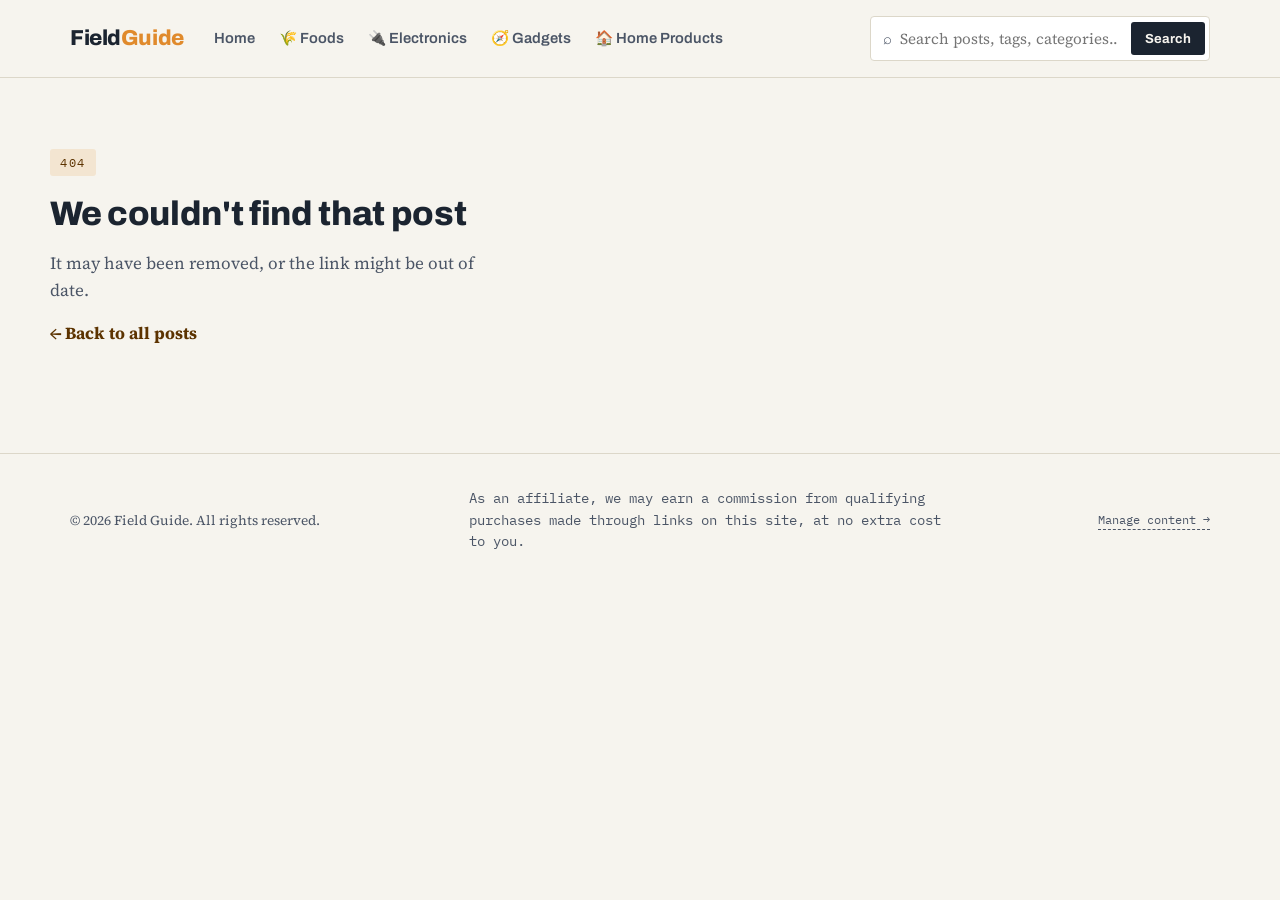
<file: post.html>
<!DOCTYPE html>
<html lang="en">
<head>
  <meta charset="UTF-8" />
  <meta name="viewport" content="width=device-width, initial-scale=1.0" />
  <title id="page-title">Loading… — Field Guide</title>
  <meta name="description" id="page-description" content="" />

  <link rel="preconnect" href="https://fonts.googleapis.com">
  <link href="https://fonts.googleapis.com/css2?family=Archivo:wght@600;700;800&family=Source+Serif+4:opsz,wght@8..60,400;8..60,600&family=IBM+Plex+Mono:wght@400;600&display=swap" rel="stylesheet">

  <link rel="stylesheet" href="css/styles.css" />
</head>
<body>

  <!-- ============================ HEADER / NAV ============================ -->
  <header class="site-header">
    <div class="site-header__bar">
      <a href="index.html" class="site-logo">Field<span>Guide</span></a>

      <nav class="site-nav" aria-label="Primary">
        <a href="index.html">Home</a>
        <!-- Category links inserted by post.js -->
      </nav>

      <form class="search-form" action="index.html" method="get" role="search">
        <span class="search-form__icon" aria-hidden="true">⌕</span>
        <input type="search" name="q" placeholder="Search posts, tags, categories…" aria-label="Search posts" />
        <button type="submit">Search</button>
      </form>
    </div>
  </header>

  <!-- ============================ POST CONTENT ============================ -->
  <!-- Everything below is populated by post.js based on ?id= in the URL. -->
  <div id="post-root">
    <p class="container" style="padding:60px 0;">Loading post…</p>
  </div>

  <!-- ============================ FOOTER ============================ -->
  <footer class="site-footer">
    <div class="container site-footer__grid">
      <p>&copy; 2026 Field Guide. All rights reserved.</p>
      <p class="site-footer__disclosure">
        As an affiliate, we may earn a commission from qualifying purchases
        made through links on this site, at no extra cost to you.
      </p>
      <a href="admin.html" class="site-footer__admin-link">Manage content →</a>
    </div>
  </footer>

  <script src="data-store.js"></script>
  <script src="render.js"></script>
  <script src="search.js"></script>
  <script src="post.js"></script>
</body>
</html>
</file>
<file: css/styles.css>
/* =================================================================
   DESIGN TOKENS
   A "catalog card" identity: warm paper background, ink-navy text,
   an amber signal color reserved for affiliate actions, and each
   content category carrying its own accent color (set per-post via
   an inline --cat-color variable — see render.js). Display type is
   a condensed grotesk for headlines/labels; body copy is a serif
   built for long-form reading, since these are articles people
   are meant to actually read before buying something.
   ================================================================= */
:root {
  /* Palette */
  --color-paper: #f6f4ee;
  --color-paper-raised: #ffffff;
  --color-ink: #1b2430;
  --color-ink-soft: #4b5566;
  --color-line: #dcd7c9;
  --color-signal: #e08a2c;
  --color-signal-ink: #5c3300;

  /* Category defaults (overridden inline per post/category) */
  --cat-color: #4a6fa5;

  /* Type */
  --font-display: "Archivo", "Arial Narrow", sans-serif;
  --font-body: "Source Serif 4", Georgia, "Times New Roman", serif;
  --font-mono: "IBM Plex Mono", "Courier New", monospace;

  /* Layout */
  --page-max: 1180px;
  --radius: 4px;
  --shadow-card: 0 1px 2px rgba(27, 36, 48, 0.06), 0 1px 0 rgba(27, 36, 48, 0.04);
}

/* =================================================================
   RESET & BASE
   ================================================================= */
* {
  box-sizing: border-box;
}

html {
  scroll-behavior: smooth;
}

body {
  margin: 0;
  background: var(--color-paper);
  color: var(--color-ink);
  font-family: var(--font-body);
  font-size: 17px;
  line-height: 1.55;
  -webkit-font-smoothing: antialiased;
}

img {
  max-width: 100%;
  display: block;
}

a {
  color: inherit;
  text-decoration: none;
}

h1, h2, h3, h4 {
  font-family: var(--font-display);
  font-weight: 800;
  line-height: 1.15;
  margin: 0 0 0.5em 0;
  letter-spacing: -0.01em;
}

p {
  margin: 0 0 1em 0;
}

ul {
  margin: 0;
  padding-left: 1.2em;
}

button {
  font-family: inherit;
  cursor: pointer;
}

:focus-visible {
  outline: 3px solid var(--color-signal);
  outline-offset: 2px;
}

@media (prefers-reduced-motion: reduce) {
  html {
    scroll-behavior: auto;
  }
  * {
    animation-duration: 0.001ms !important;
    transition-duration: 0.001ms !important;
  }
}

.container {
  max-width: var(--page-max);
  margin: 0 auto;
  padding: 0 20px;
}

/* =================================================================
   SITE HEADER / NAV
   ================================================================= */
.site-header {
  position: sticky;
  top: 0;
  z-index: 20;
  background: var(--color-paper);
  border-bottom: 1px solid var(--color-line);
}

.site-header__bar {
  display: flex;
  align-items: center;
  gap: 20px;
  padding: 16px 20px;
  max-width: var(--page-max);
  margin: 0 auto;
  flex-wrap: wrap;
}

.site-logo {
  font-family: var(--font-display);
  font-weight: 800;
  font-size: 1.35rem;
  letter-spacing: -0.02em;
  white-space: nowrap;
}

.site-logo span {
  color: var(--color-signal);
}

.site-nav {
  display: flex;
  gap: 4px;
  margin-right: auto;
  flex-wrap: wrap;
}

.site-nav a {
  font-family: var(--font-display);
  font-weight: 600;
  font-size: 0.92rem;
  padding: 8px 10px;
  border-radius: var(--radius);
  color: var(--color-ink-soft);
}

.site-nav a:hover,
.site-nav a.is-active {
  color: var(--color-ink);
  background: var(--color-line);
}

/* Search bar */
.search-form {
  display: flex;
  align-items: center;
  background: var(--color-paper-raised);
  border: 1px solid var(--color-line);
  border-radius: var(--radius);
  padding: 2px 4px 2px 12px;
  min-width: 200px;
  flex: 1 1 220px;
  max-width: 340px;
}

.search-form__icon {
  color: var(--color-ink-soft);
  font-size: 0.95rem;
  margin-right: 8px;
}

.search-form input[type="search"] {
  border: none;
  background: transparent;
  padding: 9px 0;
  font-family: var(--font-body);
  font-size: 0.95rem;
  width: 100%;
  color: var(--color-ink);
}

.search-form input[type="search"]:focus {
  outline: none;
}

.search-form button {
  border: none;
  background: var(--color-ink);
  color: var(--color-paper);
  font-family: var(--font-display);
  font-weight: 700;
  font-size: 0.82rem;
  padding: 9px 14px;
  border-radius: 3px;
  white-space: nowrap;
}

.search-form button:hover {
  background: var(--color-signal);
  color: var(--color-signal-ink);
}

/* =================================================================
   HERO
   ================================================================= */
.hero {
  border-bottom: 1px solid var(--color-line);
  padding: 56px 0 40px;
}

.hero__eyebrow {
  font-family: var(--font-mono);
  font-size: 0.78rem;
  text-transform: uppercase;
  letter-spacing: 0.14em;
  color: var(--color-signal-ink);
  background: rgba(224, 138, 44, 0.15);
  display: inline-block;
  padding: 4px 10px;
  border-radius: 3px;
  margin-bottom: 18px;
}

.hero h1 {
  font-size: clamp(2rem, 4.5vw, 3.1rem);
  max-width: 16ch;
}

.hero p {
  font-size: 1.1rem;
  color: var(--color-ink-soft);
  max-width: 56ch;
}

/* =================================================================
   CATEGORY NAV (pill row)
   ================================================================= */
.category-strip {
  padding: 20px 0;
  border-bottom: 1px solid var(--color-line);
}

.category-nav {
  display: flex;
  gap: 8px;
  flex-wrap: wrap;
}

.category-pill {
  font-family: var(--font-display);
  font-weight: 700;
  font-size: 0.88rem;
  background: var(--color-paper-raised);
  border: 1px solid var(--color-line);
  border-radius: 999px;
  padding: 8px 16px;
  color: var(--color-ink-soft);
  transition: border-color 0.15s ease, color 0.15s ease;
}

.category-pill:hover {
  border-color: var(--cat-color, var(--color-ink));
  color: var(--color-ink);
}

.category-pill.is-active {
  background: var(--cat-color, var(--color-ink));
  border-color: var(--cat-color, var(--color-ink));
  color: #fff;
}

/* =================================================================
   POST GRID + CARDS
   ================================================================= */
.results-bar {
  display: flex;
  align-items: baseline;
  justify-content: space-between;
  padding: 24px 0 4px;
  font-family: var(--font-mono);
  font-size: 0.85rem;
  color: var(--color-ink-soft);
}

.post-grid {
  display: grid;
  grid-template-columns: repeat(auto-fill, minmax(260px, 1fr));
  gap: 22px;
  padding: 20px 0 60px;
}

.post-card {
  background: var(--color-paper-raised);
  border: 1px solid var(--color-line);
  border-radius: var(--radius);
  overflow: hidden;
  display: flex;
  flex-direction: column;
  box-shadow: var(--shadow-card);
  transition: transform 0.15s ease, box-shadow 0.15s ease;
}

.post-card:hover {
  transform: translateY(-3px);
  box-shadow: 0 8px 20px rgba(27, 36, 48, 0.1);
}

.post-card__image-wrap {
  position: relative;
  aspect-ratio: 4 / 3;
  background: var(--color-line);
  border-bottom: 3px solid var(--cat-color);
}

.post-card__image {
  width: 100%;
  height: 100%;
  object-fit: cover;
}

.post-card__tag {
  position: absolute;
  top: 10px;
  left: 10px;
  background: var(--cat-color);
  color: #fff;
  font-family: var(--font-mono);
  font-size: 0.72rem;
  padding: 4px 9px;
  border-radius: 3px;
  text-transform: uppercase;
  letter-spacing: 0.04em;
}

.post-card__body {
  padding: 16px 18px 18px;
  display: flex;
  flex-direction: column;
  gap: 8px;
  flex: 1;
}

.post-card__title {
  font-size: 1.08rem;
  margin: 0;
}

.post-card__desc {
  font-size: 0.92rem;
  color: var(--color-ink-soft);
  margin: 0;
  flex: 1;
}

.post-card__meta {
  display: flex;
  justify-content: space-between;
  align-items: center;
  font-family: var(--font-mono);
  font-size: 0.8rem;
  color: var(--color-ink-soft);
  padding-top: 6px;
  border-top: 1px dashed var(--color-line);
}

.post-card__price {
  font-weight: 700;
  color: var(--color-ink);
}

/* Empty state */
.empty-state {
  padding: 60px 20px;
  text-align: center;
  grid-column: 1 / -1;
}

.empty-state__title {
  font-family: var(--font-display);
  font-weight: 800;
  font-size: 1.3rem;
  margin: 0 0 6px;
}

.empty-state__desc {
  color: var(--color-ink-soft);
  margin: 0;
}

/* =================================================================
   POST DETAIL PAGE
   ================================================================= */
.post-hero {
  border-bottom: 1px solid var(--color-line);
}

.breadcrumb {
  padding: 18px 0 0;
  font-family: var(--font-mono);
  font-size: 0.8rem;
  color: var(--color-ink-soft);
}

.breadcrumb a {
  color: var(--cat-color, var(--color-signal-ink));
}

.post-hero__grid {
  display: grid;
  grid-template-columns: 1.1fr 1fr;
  gap: 40px;
  padding: 20px 0 44px;
  align-items: start;
}

.post-hero__image {
  width: 100%;
  aspect-ratio: 4 / 3;
  object-fit: cover;
  border-radius: var(--radius);
  border: 1px solid var(--color-line);
  border-bottom: 4px solid var(--cat-color);
}

.post-hero__category {
  display: inline-block;
  font-family: var(--font-mono);
  font-size: 0.75rem;
  text-transform: uppercase;
  letter-spacing: 0.08em;
  color: #fff;
  background: var(--cat-color);
  padding: 4px 10px;
  border-radius: 3px;
  margin-bottom: 14px;
}

.post-hero__title {
  font-size: clamp(1.8rem, 3.4vw, 2.5rem);
}

.post-hero__desc {
  font-size: 1.08rem;
  color: var(--color-ink-soft);
}

.post-hero__date {
  font-family: var(--font-mono);
  font-size: 0.82rem;
  color: var(--color-ink-soft);
  margin-bottom: 18px;
}

/* Affiliate action box */
.affiliate-box {
  background: var(--color-paper-raised);
  border: 1px solid var(--color-line);
  border-radius: var(--radius);
  padding: 20px;
  margin-top: 18px;
}

.affiliate-box__price {
  font-family: var(--font-mono);
  font-size: 1.5rem;
  font-weight: 700;
  color: var(--color-ink);
  display: block;
  margin-bottom: 4px;
}

.affiliate-box__note {
  font-size: 0.85rem;
  color: var(--color-ink-soft);
  margin-bottom: 14px;
}

.affiliate-button {
  display: block;
  text-align: center;
  width: 100%;
  background: var(--color-signal);
  color: var(--color-signal-ink);
  font-family: var(--font-display);
  font-weight: 800;
  font-size: 1rem;
  padding: 14px 18px;
  border-radius: 3px;
  transition: filter 0.15s ease, transform 0.1s ease;
}

.affiliate-button:hover {
  filter: brightness(1.08);
  transform: translateY(-1px);
}

.affiliate-disclosure {
  font-size: 0.78rem;
  color: var(--color-ink-soft);
  margin-top: 10px;
  margin-bottom: 0;
}

/* Post body */
.post-body {
  padding: 10px 0 70px;
  max-width: 760px;
}

.post-body__lede p {
  font-size: 1.08rem;
}

.post-block {
  margin-top: 38px;
  padding-top: 30px;
  border-top: 1px solid var(--color-line);
}

.post-block__title {
  font-size: 1.25rem;
}

.post-list {
  padding-left: 1.3em;
}

.post-list li {
  margin-bottom: 6px;
}

/* key/value (specs, nutrition) */
.kv-block {
  display: grid;
  grid-template-columns: 1fr 1fr;
  gap: 0 24px;
}

.kv-row {
  display: flex;
  justify-content: space-between;
  gap: 10px;
  padding: 10px 0;
  border-bottom: 1px dashed var(--color-line);
  font-family: var(--font-mono);
  font-size: 0.9rem;
}

.kv-row__label {
  color: var(--color-ink-soft);
}

.kv-row__value {
  font-weight: 700;
  text-align: right;
}

/* pros/cons */
.pros-cons {
  display: grid;
  grid-template-columns: 1fr 1fr;
  gap: 20px;
}

.pros-cons__col {
  background: var(--color-paper-raised);
  border: 1px solid var(--color-line);
  border-radius: var(--radius);
  padding: 16px 18px;
}

.pros-cons__col h3 {
  font-size: 0.95rem;
  margin-bottom: 10px;
}

.pros-cons__col--pros h3 {
  color: #3f6e46;
}

.pros-cons__col--cons h3 {
  color: #a14343;
}

.pros-cons__col ul {
  padding-left: 1.1em;
  margin: 0;
}

.pros-cons__col li {
  margin-bottom: 6px;
  font-size: 0.93rem;
}

/* tags */
.tag-list {
  display: flex;
  flex-wrap: wrap;
  gap: 8px;
  margin-top: 30px;
}

.tag-chip {
  font-family: var(--font-mono);
  font-size: 0.78rem;
  background: var(--color-line);
  color: var(--color-ink-soft);
  padding: 5px 11px;
  border-radius: 999px;
}

/* related products */
.related-heading {
  padding-top: 46px;
}

/* =================================================================
   FOOTER
   ================================================================= */
.site-footer {
  border-top: 1px solid var(--color-line);
  padding: 34px 0;
  margin-top: 20px;
}

.site-footer__grid {
  display: flex;
  justify-content: space-between;
  align-items: center;
  flex-wrap: wrap;
  gap: 16px;
}

.site-footer p {
  margin: 0;
  font-size: 0.85rem;
  color: var(--color-ink-soft);
}

.site-footer__disclosure {
  font-family: var(--font-mono);
  font-size: 0.78rem;
  max-width: 60ch;
}

.site-footer__admin-link {
  font-family: var(--font-mono);
  font-size: 0.78rem;
  color: var(--color-ink-soft);
  white-space: nowrap;
  border-bottom: 1px dashed var(--color-ink-soft);
}

.site-footer__admin-link:hover {
  color: var(--color-ink);
}

/* =================================================================
   RESPONSIVE
   ================================================================= */
@media (max-width: 900px) {
  .post-hero__grid {
    grid-template-columns: 1fr;
    gap: 24px;
  }
}

@media (max-width: 640px) {
  .site-header__bar {
    gap: 10px;
  }

  .site-nav {
    order: 3;
    width: 100%;
    margin-right: 0;
  }

  .search-form {
    max-width: none;
  }

  .hero {
    padding: 40px 0 30px;
  }

  .post-grid {
    grid-template-columns: 1fr;
  }

  .kv-block,
  .pros-cons {
    grid-template-columns: 1fr;
  }

  .site-footer__grid {
    flex-direction: column;
    align-items: flex-start;
  }
}
</file>
